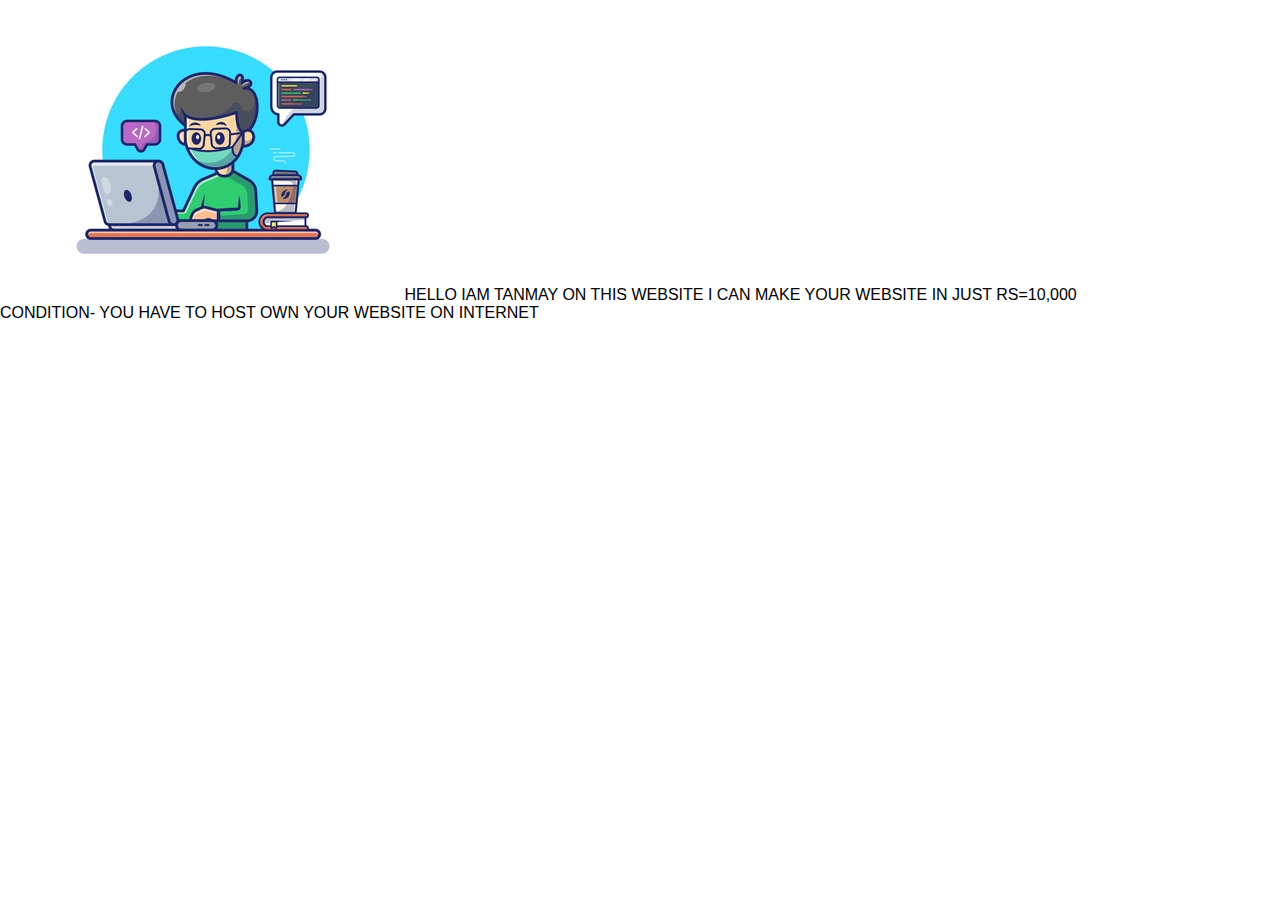
<file: index 2.html>
<!DOCTYPE html>
<html lang="en">
<head>
    <meta charset="UTF-8">
    <meta http-equiv="X-UA-Compatible" content="IE=edge">
    <meta name="viewport" content="width=device-width, initial-scale=1.0">
    <link rel="stylesheet" href="css/style.css">
    <title>Document</title>
    
    <body>
        
        <img src="jpg.webp" alt="logo" srcset="">
        HELLO IAM TANMAY ON THIS WEBSITE I CAN MAKE YOUR WEBSITE IN JUST RS=10,000
                          
                          <P>
                              CONDITION- YOU HAVE TO HOST OWN YOUR WEBSITE ON INTERNET
                          </P>
    </body>
</file>
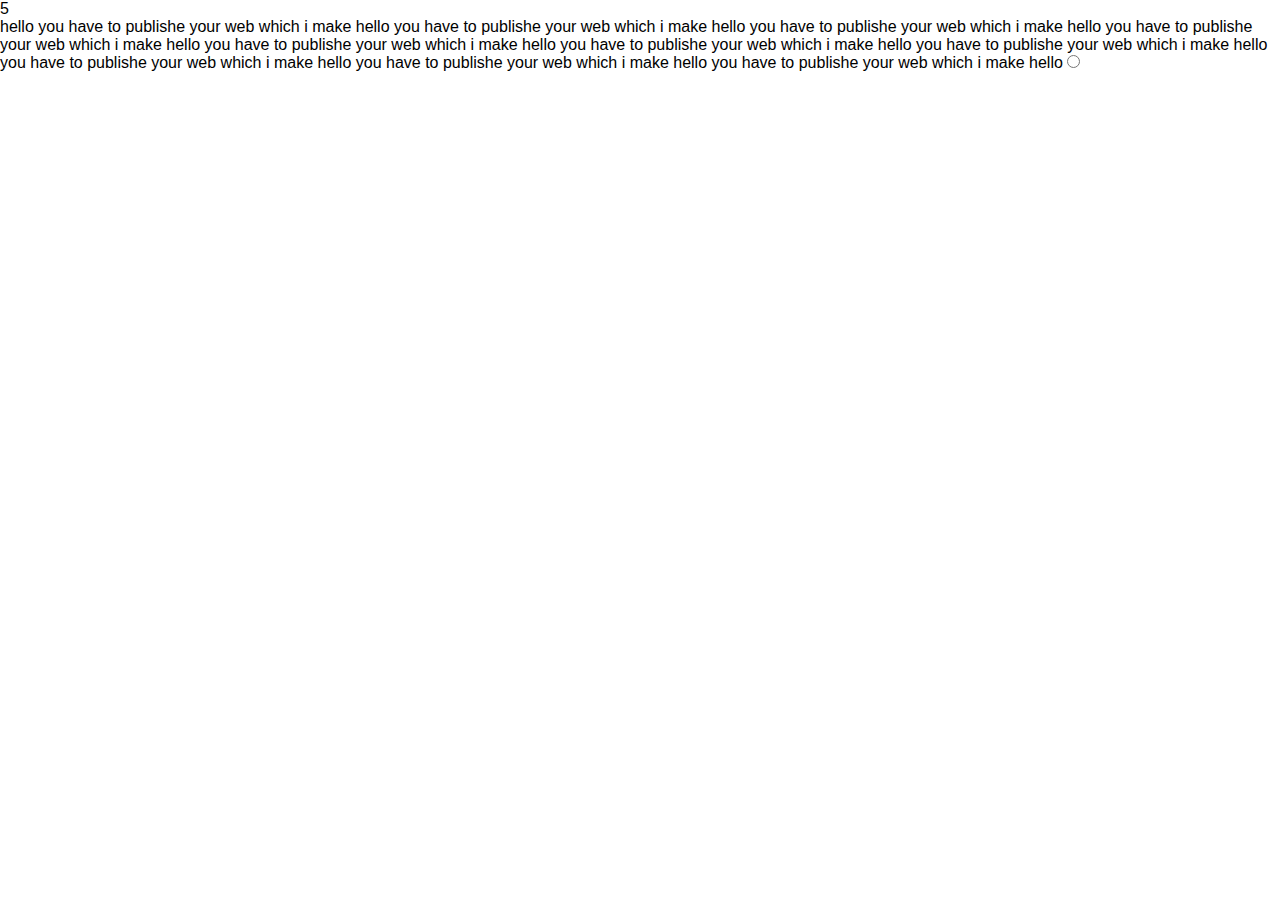
<file: index 3 .html>
<!DOCTYPE html>
<html lang="en">
<head>
    <meta charset="UTF-8">
    <meta http-equiv="X-UA-Compatible" content="IE=edge">
    <meta name="viewport" content="width=device-width, initial-scale=1.0">
  <link rel="stylesheet" href="css/style.css">
    <title>Document</title>
</head>
<body>5
           <p> hello you have to publishe your web which i make
               hello you have to publishe your web which i make
               
               hello you have to publishe your web which i make
               hello you have to publishe your web which i make
               hello you have to publishe your web which i make
               hello you have to publishe your web which i make
               hello you have to publishe your web which i make
               hello you have to publishe your web which i make
               hello you have to publishe your web which i make
               hello you have to publishe your web which i make
               <label for="hp">hello</label>
               <input id"hp' type="radio">
</body>
</html
</file>
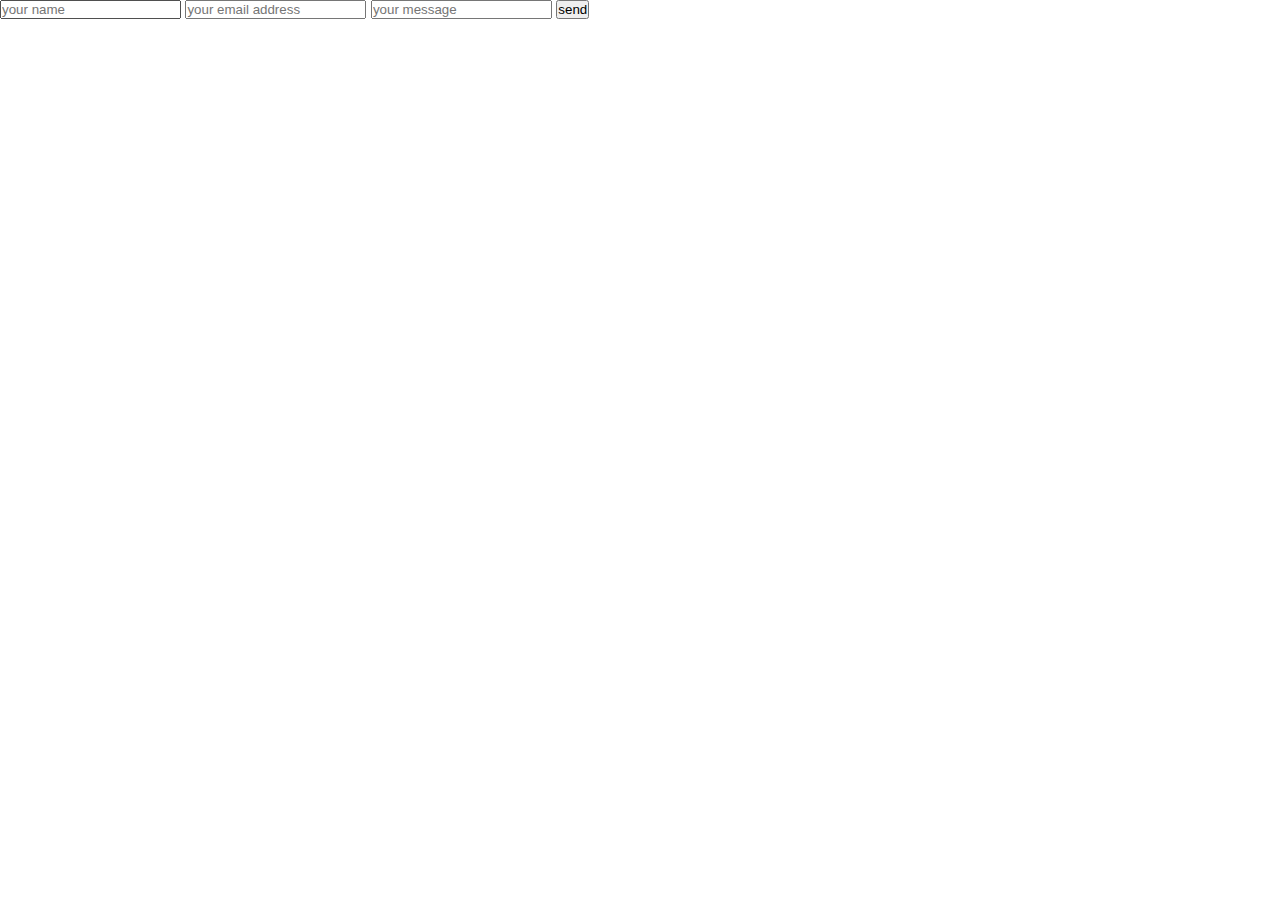
<file: index5.html>
<!DOCTYPE html>
<html lang="en">
<head>
    <meta charset="UTF-8">
    <meta http-equiv="X-UA-Compatible" content="IE=edge">
    <meta name="viewport" content="width=device-width, initial-scale=1.0">
  <link rel="stylesheet" href="css/style.css">
    <title>Document</title>
</head>
<body>
    <div class="box">
   <form action="index.php" method="POST"> 
    <input type="text" name="name" class="box" placeholder="your name">
    <input type="email" name="emailaddress" class="box" placeholder="your email address">  
    <input type="message" name="message" class="box" placeholder="your message">  
    <button class="btn-sm" type="submit" class="box">send</button>
</div>
</form>
</body>
</html>
</file>
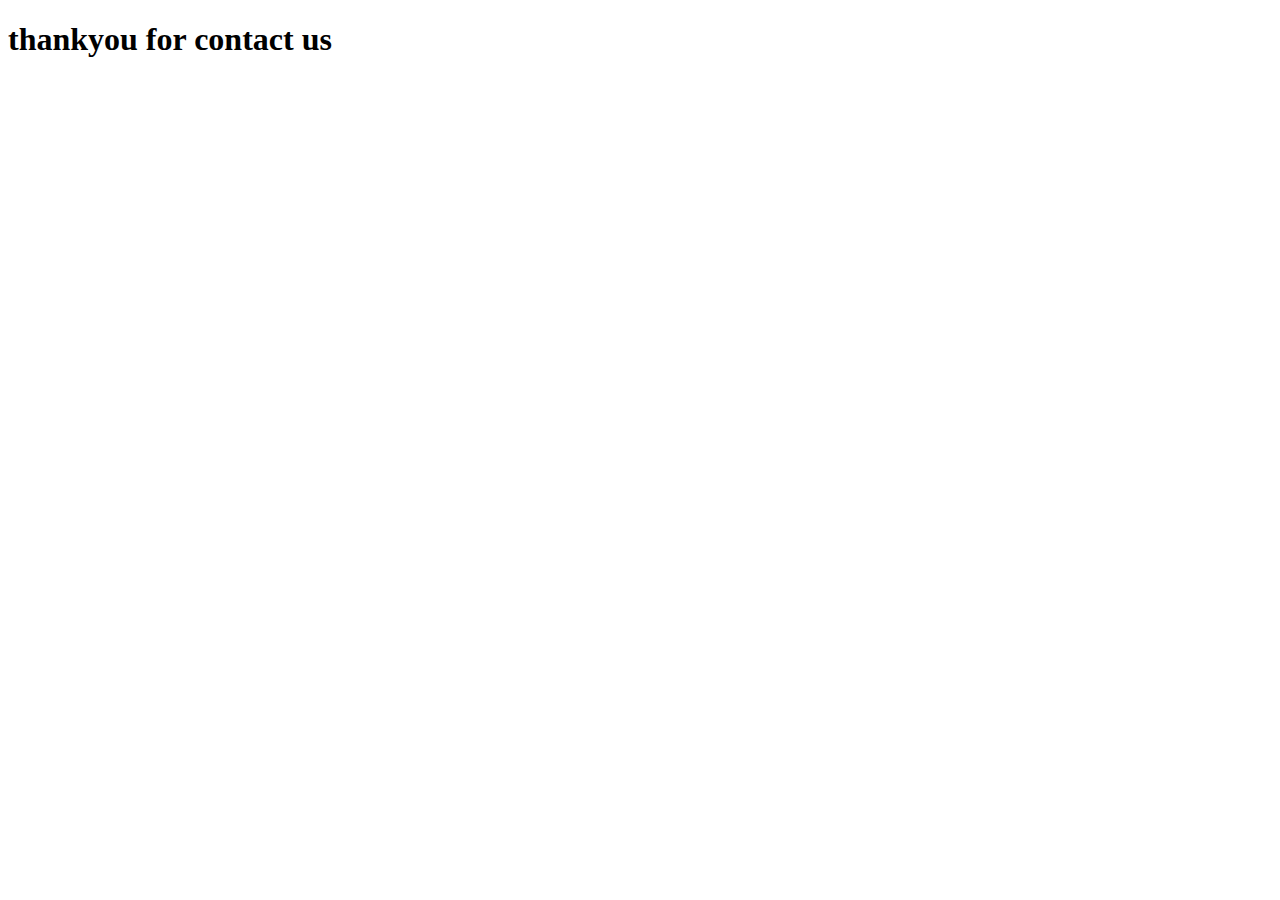
<file: thankyou.html>
<!DOCTYPE html>
<html lang="en">
<head>
    <meta charset="UTF-8">
    <meta http-equiv="X-UA-Compatible" content="IE=edge">
    <meta name="viewport" content="width=device-width, initial-scale=1.0">
    <title>Document</title>
</head>
<body>
    <h1>thankyou for contact us
    </h1>
</body>
</html>
</file>
<file: css/style.css>
*{
    font-family: 'Rubik', sans-serif;
    margin: 0;
    padding: 0;
}
header{
    width: 100%;
    height: 100vh;
    background-image: linear-gradient( to left,#fff 80%,#c3f5ff 20%);
}
.navsection{
    width: 100%; height: 40vh; background-attachment: yellow;
    display: flex; justify-content: space-around; 
    align-items: center;
    background-image: linear-gradient( to top,#fff 80%, #c3f5ff 20%);
}
.logo{
    width: 40%;
    color: #fff;
    background-image: linear-gradient(#8d98e3 40%,#854fee 60%);
    padding-left: 100px;
    box-sizing: border-box;
}
.logo h1{
    text-transform: uppercase;
    font-size: 1.6rem;
    animation: aagepiche 2s linear infinite;
    animation-direction: alternate;
}
@keyframes aagepiche{
    from{ padding-left: 40px;}
    to {padding-right: 40px;}

    
}
nav{
   width:60% ; 
 display: flex; 
 justify-content: space-around;
}

nav a{
    text-decoration: none;
    text-transform: uppercase;
    color: #000;
    font-weight: 900;
    font-size: 17px;
    position: relative;
}
nav a:first-child{
color: blue;
}
nav a:before{
    content: "";
    position: absolute;
    top: 110%;
    left: 0;
    width: 0;
    height: 2px;
    border-bottom: 2px solid #4458dc;
    transition: all 0.4s linear;
} 
nav a:hover:before{
    width: 100%;
}
main{
    height: 80vh;
    display: flex;
    justify-content: space-around;
    align-items: center;
}
.rightside{
border-radius: 0% 10% 10% 10% / 100% 100% 100% 100%  ;
/*background-color: blue;*/
background: yellow;
}
.rightside img{
    max-width: 400px;
    height: auto;
}
.leftside{
    color: black;
    text-transform: uppercase;

}
.leftside h3{
    font-size: 40 px;
    margin-bottom: 20px;
    position: relative;
}
.leftside h3:after{
    content: "";
    width: 450px;
    height: 3px;
    position: absolute;
    top:43%;
    left: 33%;
    background: #000;
}
.leftside h1{
margin-top: 20 px;
font-size: 70 px;
margin-bottom:25px ;
}
.leftside h2{
margin-bottom: 35px;
font-weight: 500px;
word-spacing: 4px;
}
.leftside .btn1{
   text-decoration: none;
   font-weight: 900;
   font-size: 14px;
   text-align: center;
   padding: 12px 25px;
   cursor: pointer;
   text-transform: uppercase;
   border-radius: 5px;
   display: inline-block;
   margin-right:50px ;
   color: blue;
   border: double 2px blue ;
   box-shadow:0 10px 30px rgb(red, green, blue);
   

}
.leftside .btn2{
    text-decoration: none;
    font-weight: 900;
    font-size: 14px;
    text-align: center;
    padding: 12px 25px;
    cursor: pointer;
    text-transform: uppercase;
    border-radius: 5px;
    display: inline-block;
    margin-right:50px ;
   color: blue;
   border: double 2px blue ;
   box-shadow:0 10px 30px rgb(red, green, blue);
 }
</file>
